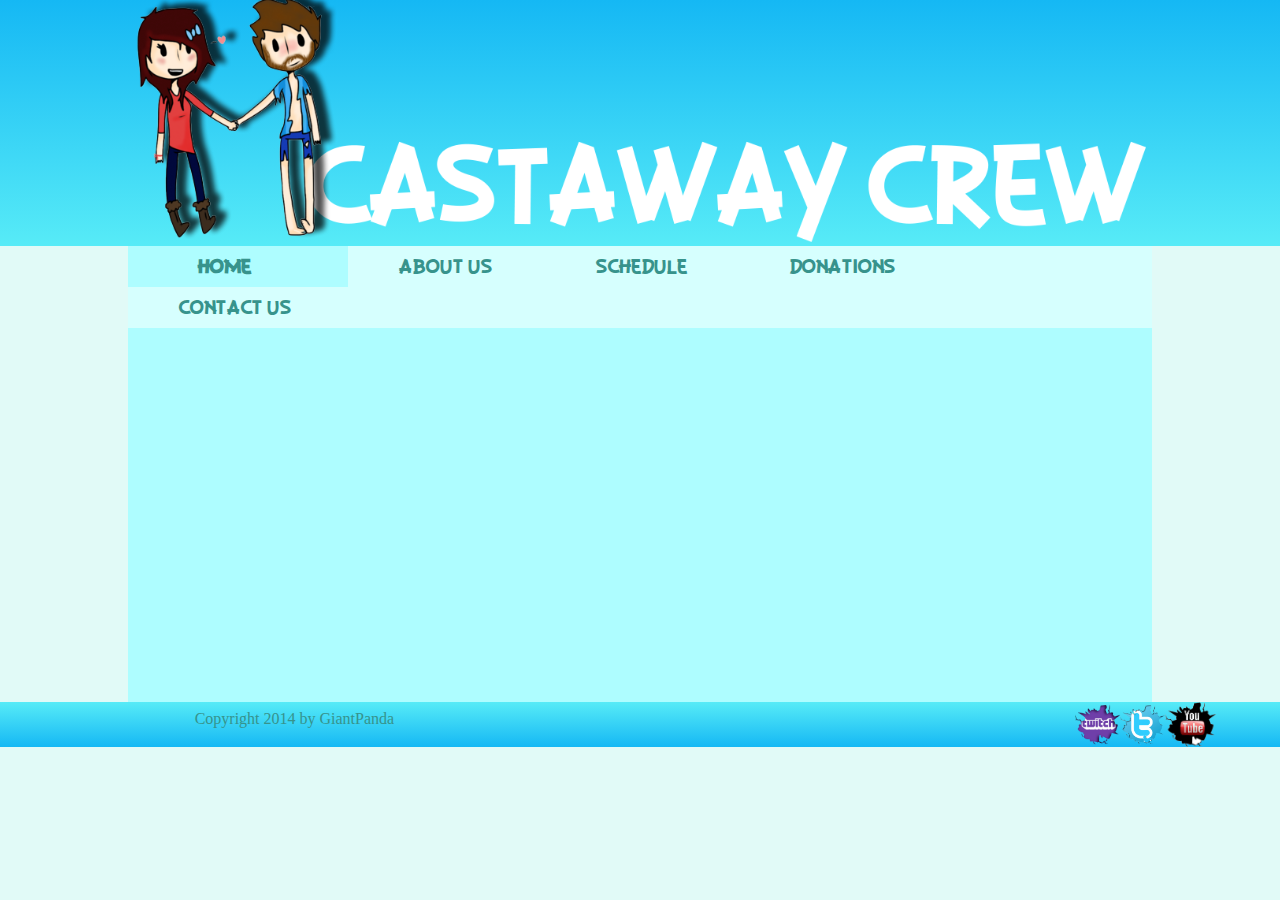
<file: index.html>
<!doctype html>
<html>
<head>
<meta charset="utf-8">
<title>HomePage</title>
<link rel="stylesheet" type="text/css" href="css/layout.css">

<link rel="stylesheet" type="text/css" href="css/homepage.css">

<link rel="stylesheet" type="text/css" href="css/nav.css">

<link rel="stylesheet" type="text/css" href="css/mediaq.css">

<style>
@font-face {
        font-family: "PLAYSIR";
        src: url('PLAYSIR.eot');
        src: url('PLAYSIR.eot?#iefix') format('embedded-opentype'),
        url('PLAYSIR.svg#PLAYSIR') format('svg'),
        url('PLAYSIR.woff') format('woff'),
        url('PLAYSIR.ttf') format('truetype');
        font-weight: normal;
        font-style: normal;
}

</style>



</head>

<body>
<div id="wrapper">
	<div id ="top">
		<div id ="header">
        	<img src="img/header.png" height="408" id="headerimg">
    	</div>
    </div>
    
       <div id ="nav">
   		 <div class ="nav">
         	<div class ="navfixed">
    <ul>
				<li class="menuclicked" style="clear:both"><a href="index.html">Home</a></li>
                <li class="menu"><a href="aboutus.html">About Us</a></li>
                <li class="menu"><a href="schedule.html">Schedule</a>	</li>
                <li class="menu"><a href="donation.html">Donations</a></li>
				<li class="menu"><a href="contactus.html">Contact Us</a>

   				</li>
               </ul>
              </div> 
    		</div>
    </div>

    
    
<div id ="content">

    	<div class="spaceadjust">
    	  <iframe class="twitchtv" src="http://www.twitch.tv/castawaymattbrush/embed" frameborder="0" scrolling="no"></iframe>
    	  <iframe class="twitchtv" src="http://www.twitch.tv/castawayizzleberry/embed" frameborder="0" scrolling="no"></iframe>
          

        
    </div>
</div>
    
   
    
    <div id ="bot">
    	<div id ="footer">
        
         <div id ="footerletters">
        		Copyright 2014 by GiantPanda
     </div>
        	
            <a href="https://www.youtube.com/user/CastawayMattbrush" target="_blank"><img src="img/youtube.png" class="footerimg"></a>
                       <a href="https://twitter.com/CastMattbrush" target="_blank"><img src="img/twitter.png" class="footerimg"></a>
                                  <a href="http://www.twitch.tv/castawaymattbrush" target="_blank"><img src="img/twitch.png" class="footerimg"></a>
                                  
      </div>
  </div>
     


</div>
</body>
</html>
</file>
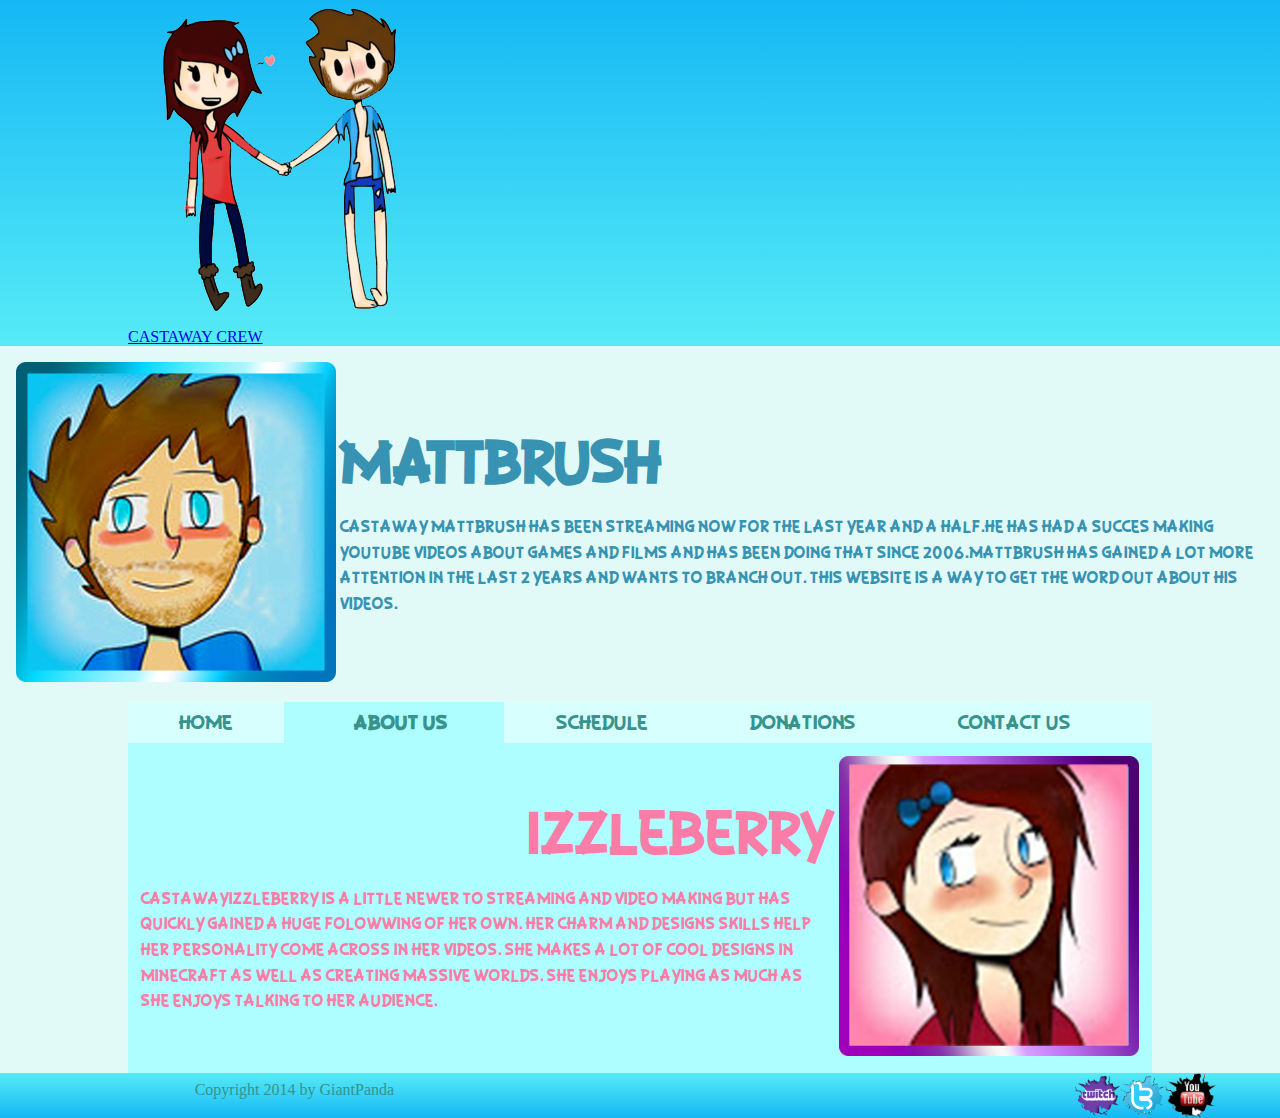
<file: aboutus.html>
<!doctype html>
<html>
<head>
<meta charset="utf-8">
<title>About Us</title>
<link rel="stylesheet" type="text/css" href="css/layout.css">

<link rel="stylesheet" type="text/css" href="css/homepage.css">

<link rel="stylesheet" type="text/css" href="css/nav.css">

<link rel="stylesheet" type="text/css" href="css/mediaq.css">

<style>
@font-face {
        font-family: "PLAYSIR";
        src: url('PLAYSIR.eot');
        src: url('PLAYSIR.eot?#iefix') format('embedded-opentype'),
        url('PLAYSIR.svg#PLAYSIR') format('svg'),
        url('PLAYSIR.woff') format('woff'),
        url('PLAYSIR.ttf') format('truetype');
        font-weight: normal;
        font-style: normal;
		color: rgba(55,147,140);
		align-content:center;
		align-content:flex-start;
}

table {
        font-family: "PLAYSIR";
        src: url('../../Desktop/website_final-6/PLAYSIR.eot');
        src: url('../../Desktop/website_final-6/PLAYSIR.eot?#iefix') format('embedded-opentype'),
url('../../Desktop/website_final-6/PLAYSIR.svg#PLAYSIR') format('svg'),
url('../../Desktop/website_final-6/PLAYSIR.woff') format('woff'),
url('../../Desktop/website_final-6/PLAYSIR.ttf') format('truetype');
        font-weight: normal;
        font-style: normal;
		padding: 1%;
	
		
}


p1 {color:rgb(55,147,140);
margin-left: 28%;}
p2 {color: pink;
font-size:18px;
margin-left: 66%;
	align-content:center;}
p3  {color:rgb(55,147,177);
font-size:1.0vw;
line-height:200%;
}
p4  {color: #FA7DA7;
font-size:1.0vw;
line-height:200%;

}
p5 {color:rgb(55,147,177);
	font-size:48px;
	}
p6 {color:#FA7DA7;
	font-size:48px;
	float:right;
	}

</style>



</head>

<body>
<div id="wrapper">
	<div id ="top">
		<div id ="header">
        	<img src="img/CastawayCrew_Logo.png" class="logoimg" >
            <div id ="Sitename">
            	<a href="index.html" >CASTAWAY CREW</a>
            </div>
    	</div>
    </div>
    
  <div id ="body">
    	
       
   
  	     	 <table style="width:100%" />

  <tr>
    <td><img src="img/Twitch LOGO.png" style="margin-left:0%">
    </td>
    		
    <td><b><p5>MATTBRUSH</p5></b></br></br>
        <p3>Castaway Mattbrush Has been streaming now for the last year and a half.He has had a succes making Youtube videos about games and films and has been doing that since 2006.Mattbrush has gained a lot more attention in the last 2 years and wants to branch out. This website is a way to get the word out about his videos.</p3></td>
  </tr>
  </table>
       

   </div>
    
    
    <div id ="nav">
   		 <div class ="nav">
         	<div class ="navfixed">
    <ul>
				<li class="menu" style="clear:both"><a href="index.html">Home</a></li>
                <li class="menuclicked"><a href="aboutus.html">About Us</a></li>
                <li class="menu"><a href="schedule.html">Schedule</a>	</li>
                <li class="menu"><a href="donation.html">Donations</a></li>
				<li class="menu"><a href="contactus.html">Contact Us</a>
   				</li>
               </ul>
              </div> 
    		</div>
    </div>
    
    <div id ="content">
     	     	 <table style="width:100%" />

  <tr>
    <td><p6>IZZLEBERRY</p6></b></br></br></br></br>
    <p4>CastawayIzzleberry is a little newer to streaming and video making but has quickly gained a huge folowwing of her own. Her charm and designs skills help her personality come across in her videos. She makes a lot of cool designs in minecraft as well as creating massive worlds. She enjoys playing as much as she enjoys talking to her audience.</p4>
    </td>
    		
    <td><img src="img/IZZLEASH.png" width="300" height="300" style="margin-left:0%"></td>
  </tr>
  </table>
       

 
  </div>
    
    
    <div id ="bot">
    	<div id ="footer">
        	<div id ="footerletters">
        		Copyright 2014 by GiantPanda
        	</div>
            <a href="https://www.youtube.com/user/CastawayMattbrush" target="_blank"><img src="img/youtube.png" class="footerimg"></a>
                       <a href="https://twitter.com/CastMattbrush" target="_blank"><img src="img/twitter.png" class="footerimg"></a>
                                  <a href="http://www.twitch.tv/castawaymattbrush" target="_blank"><img src="img/twitch.png" class="footerimg"></a>
            
      </div>
  </div>
     


</div>
</body>
</html>
</file>
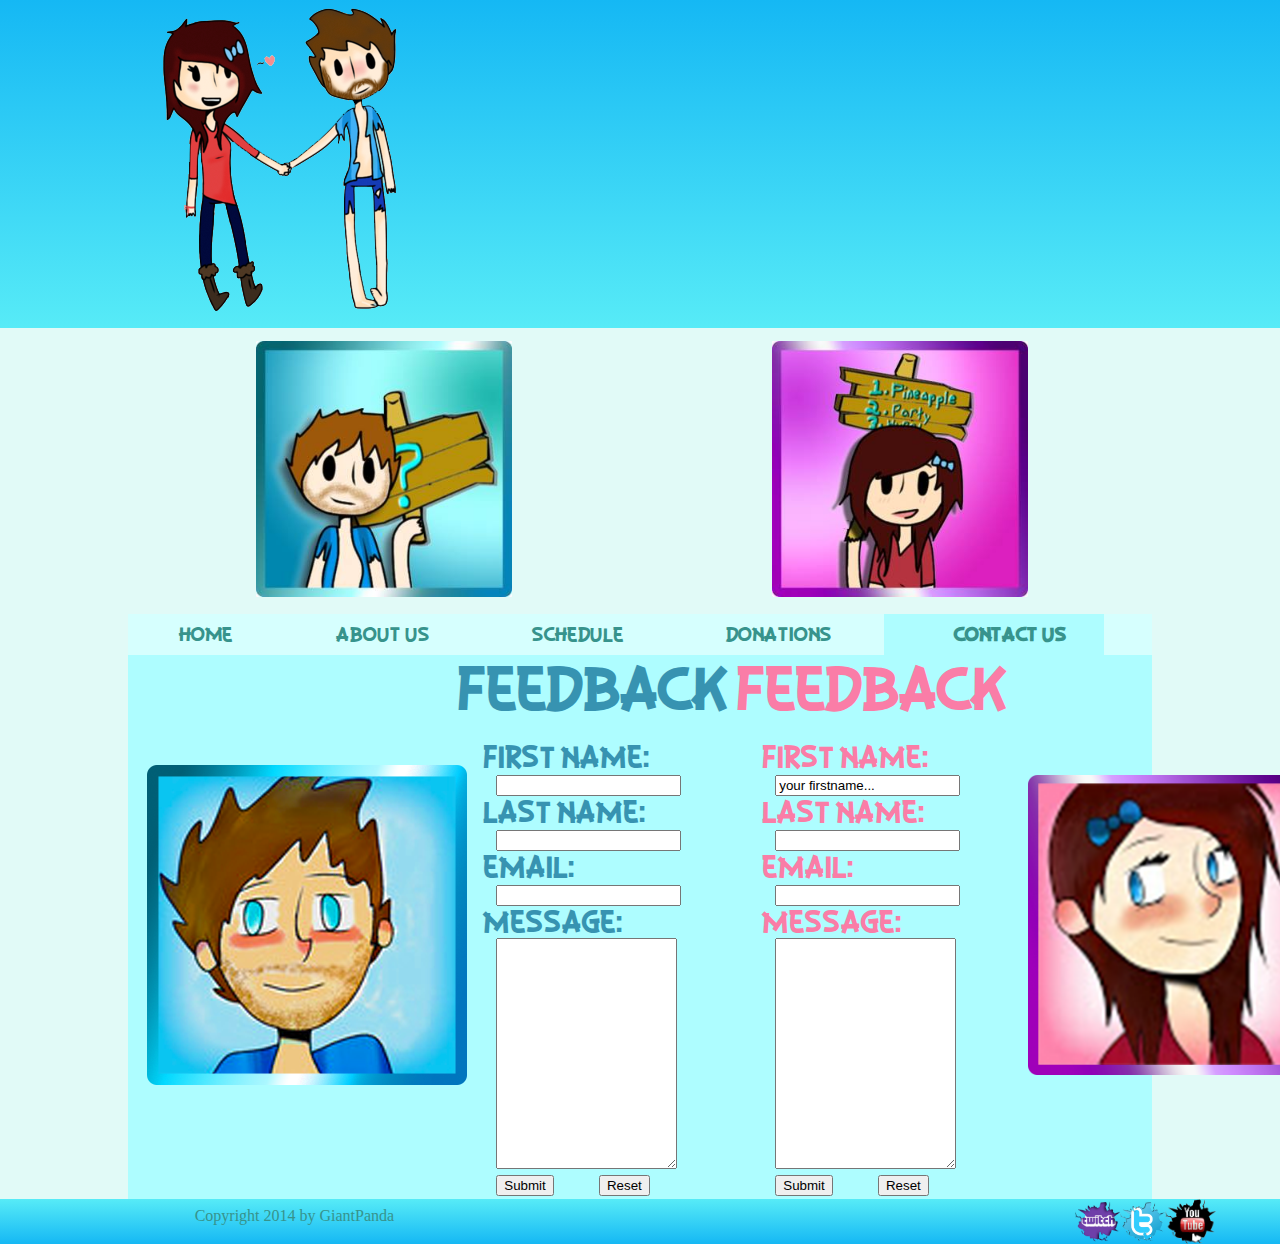
<file: contactus.html>
<!doctype html>
<html>
<head>
<meta name="viewport" content="initial-scale=1">
<title>Contact Us</title>
<link rel="stylesheet" type="text/css" href="css/layout.css">

<link rel="stylesheet" type="text/css" href="css/contactus.css">

<link rel="stylesheet" type="text/css" href="css/nav.css">

<link rel="stylesheet" type="text/css" href="css/mediaq.css">

<script>
function myFunction() {
    alert("Thank your feedback");
}
</script>

<style>
@font-face {
        font-family: "PLAYSIR";
        src: url('PLAYSIR.eot');
        src: url('PLAYSIR.eot?#iefix') format('embedded-opentype'),
        url('PLAYSIR.svg#PLAYSIR') format('svg'),
        url('PLAYSIR.woff') format('woff'),
        url('PLAYSIR.ttf') format('truetype');
        font-weight: normal;
        font-style: normal;
}
table {
        font-family: "PLAYSIR";
        src: url('../../Desktop/website_final-6/PLAYSIR.eot');
        src: url('../../Desktop/website_final-6/PLAYSIR.eot?#iefix') format('embedded-opentype'),
url('../../Desktop/website_final-6/PLAYSIR.svg#PLAYSIR') format('svg'),
url('../../Desktop/website_final-6/PLAYSIR.woff') format('woff'),
url('../../Desktop/website_final-6/PLAYSIR.ttf') format('truetype');
        font-weight: normal;
        font-style: normal;
		align-content:center；

}

p3  {color:rgb(55,147,177);
font-size:24px;
margin-left:10%;
}
p4  {color: #FA7DA7;
font-size:24px;
margin-left:10%;
	align-content:center;}
	p5 {color:rgb(55,147,177);
	font-size:48px;
	align-content:center;
	}
p6 {color:#FA7DA7;
	font-size:48px;
	
	align-content:center;}
</style>


</head>

<body>
<div id="wrapper">
	<div id ="top">
		<div id ="header">
        	<img src="img/CastawayCrew_Logo.png" >
            </div>
    	</div>
    </div>
    
  <div id ="body">
  <img class="mattimg" src="img/mattquestion.jpg">
  <img class="ashimg" src="img/ashquestion.jpg">
  
    </div>
    
    <div id ="nav">
   		 <div class ="nav">
         	<div class ="navfixed">
    <ul>
				<li class="menu" style="clear:both"><a href="index.html">Home</a></li>
                <li class="menu"><a href="aboutus.html">About Us</a></li>
                <li class="menu"><a href="schedule.html">Schedule</a>	</li>
                <li class="menu"><a href="donation.html">Donations</a></li>
				<li class="menuclicked"><a href="contactus.html">Contact Us</a>

   				</li>
               </ul>
              </div> 
    		</div>
    </div>
  <div id ="content">  
  <table style="width:100%" />

  <tr>
    <td><img src="img/Twitch LOGO.png" style="margin-left:5%">
    </td>
    		
    <td><form >

<legend><p5>Feedback</p5></legend>
<br>
<p3>First name:</p3><br>
<input type="text" name="firstname" value="" required pattern = "{1,}" style="margin-left:15%">
<br>
<p3>Last name:</p3><br>
<input type="text" name="lastname" value="" required pattern = "{1,}" style="margin-left:15%">
<br>
<p3>Email:</p3><br>
<input type="email" name="email" value="" size ="20" required aria-required= "true" style="margin-left:15%">
<br>
<p3>Message:</p3><br>
<textarea rows="15"  id="Message" maxlength ="300" style="margin-left:15%" > </textarea>
<br>
<button onclick="myFunction()" style="margin-left:15%">Submit</button>
<input type="reset" value="Reset" style="margin-left:15%">

</form></td>

   <td>
   
   <form >
<legend><p6>Feedback</p6></legend>
<br>
<p4>First name:</p4><br>
<input type="text" name="firstname" value="your firstname..." required pattern = "{1,}" style="margin-left:15%">
<br>
<p4>Last name:</p4><br>
<input type="text" name="lastname" value="" required pattern = "{1,}" style="margin-left:15%">
<br>
<p4>Email:</p4><br>
<input type="email" name="email" value="" size ="20" required aria-required= "true" style="margin-left:15%">
<br>
<p4>Message:</p4><br>
<textarea rows="15"  id="Message" maxlength ="300" style="margin-left:15%"> </textarea>
<br>
<button onclick="myFunction()" style="margin-left:15%">Submit</button>
<input type="reset" value="Reset" style="margin-left:15%">

</form></td>

<td><img src="img/IZZLEASH.png" width="300" height="300" style="margin-left:5%"> 
    </td>
    
    
  </tr>
  </table>
           
           
          
           
           
           
</div>
            

        </div>
  </div>
    
    
    <div id ="bot">
    	<div id ="footer">
        	<div id ="footerletters">
        		Copyright 2014 by GiantPanda
        	</div>
            <a href="https://www.youtube.com/user/CastawayMattbrush" target="_blank"><img src="img/youtube.png" class="footerimg"></a>
                       <a href="https://twitter.com/CastMattbrush" target="_blank"><img src="img/twitter.png" class="footerimg"></a>
                                  <a href="http://www.twitch.tv/castawaymattbrush" target="_blank"><img src="img/twitch.png" class="footerimg"></a>
            
      </div>
  </div>
     


</div>
</body>
</html>
</file>
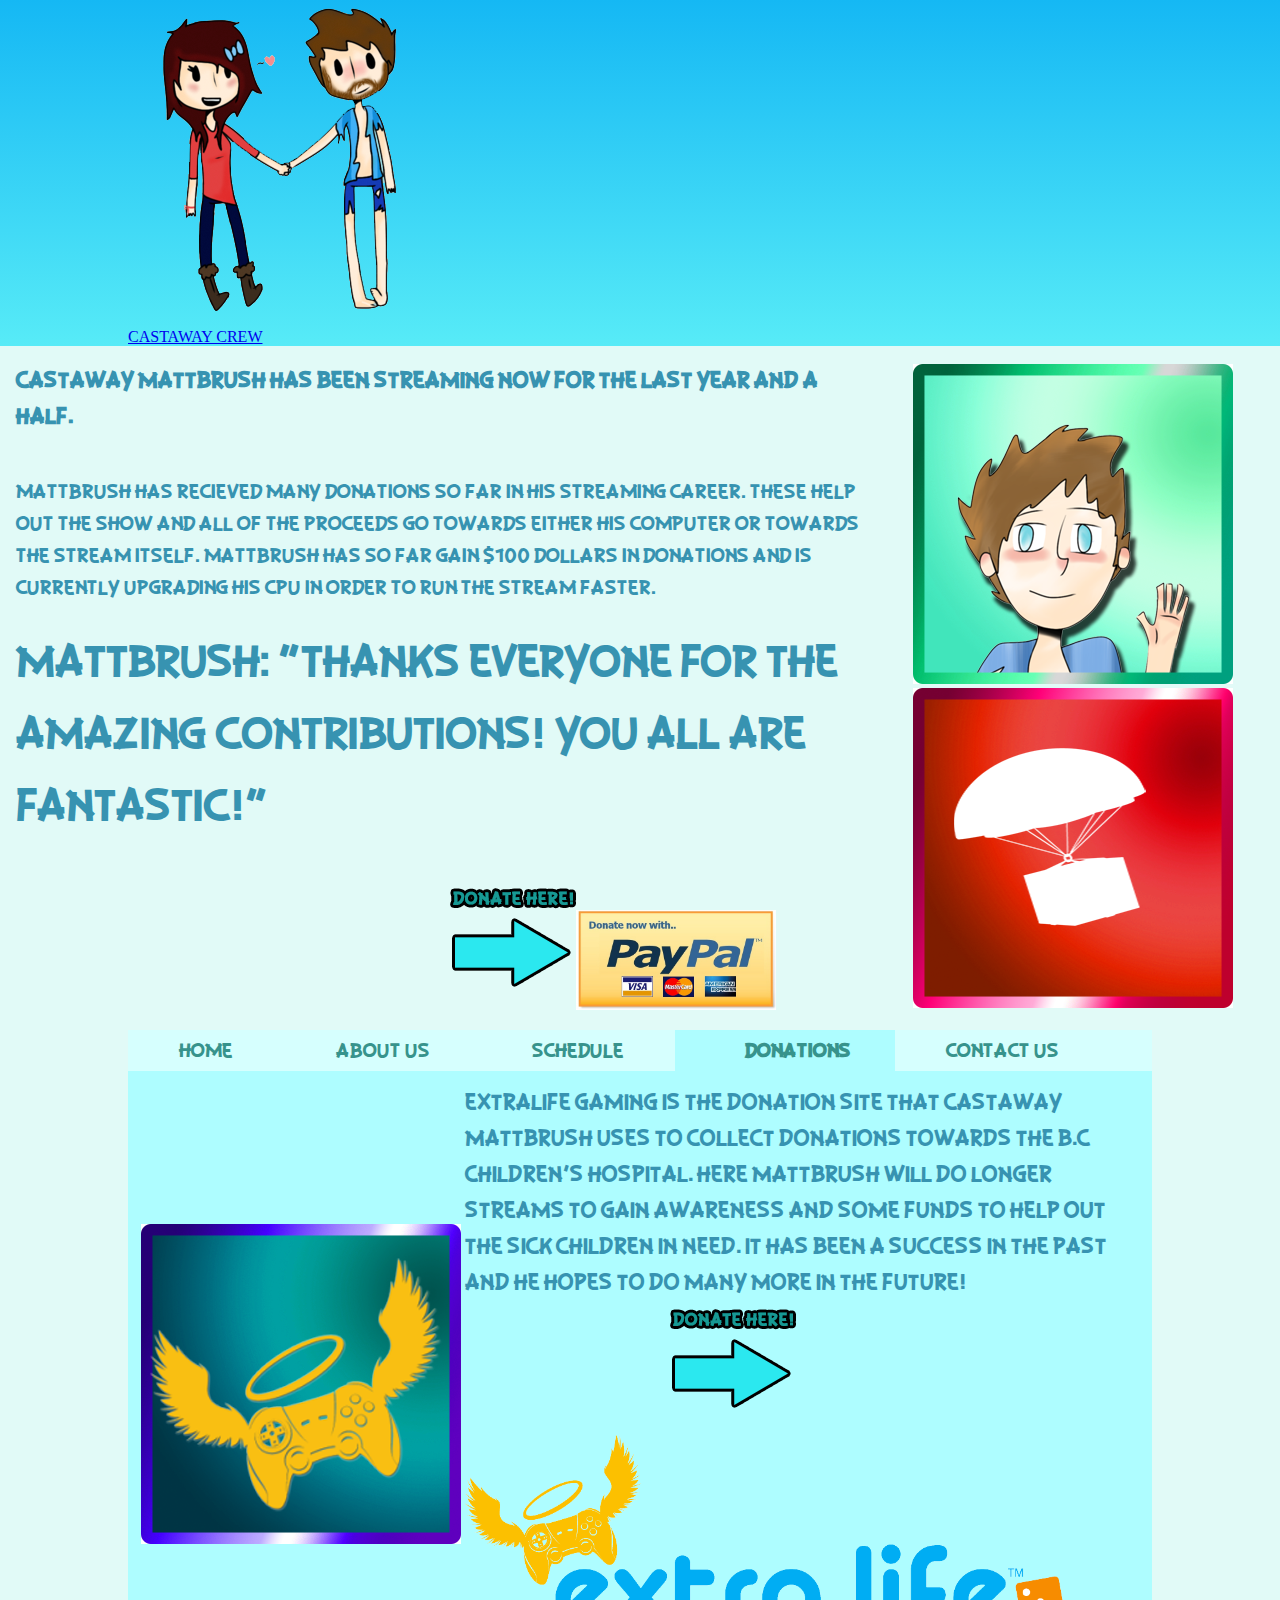
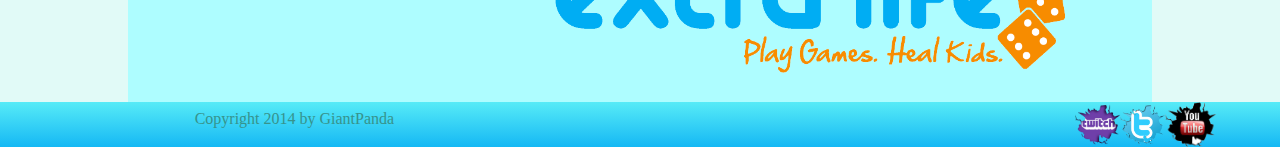
<file: donation.html>
<!doctype html>
<html>
<head>
<meta charset="utf-8">
<title>Donation</title>
<link rel="stylesheet" type="text/css" href="css/layout.css">

<link rel="stylesheet" type="text/css" href="css/homepage.css">

<link rel="stylesheet" type="text/css" href="css/nav.css">

<link rel="stylesheet" type="text/css" href="css/mediaq.css">

<style>
@font-face {
        font-family: "PLAYSIR";
        src: url('PLAYSIR.eot');
        src: url('PLAYSIR.eot?#iefix') format('embedded-opentype'),
        url('PLAYSIR.svg#PLAYSIR') format('svg'),
        url('PLAYSIR.woff') format('woff'),
        url('PLAYSIR.ttf') format('truetype');
        font-weight: normal;
        font-style: normal;
		color: rgba(55,147,140);
		align-content:center;
		align-content:flex-start;
}

table {
        font-family: "PLAYSIR";
        src: url('../../Desktop/website_final-6/PLAYSIR.eot');
        src: url('../../Desktop/website_final-6/PLAYSIR.eot?#iefix') format('embedded-opentype'),
url('../../Desktop/website_final-6/PLAYSIR.svg#PLAYSIR') format('svg'),
url('../../Desktop/website_final-6/PLAYSIR.woff') format('woff'),
url('../../Desktop/website_final-6/PLAYSIR.ttf') format('truetype');
        font-weight: normal;
        font-style: normal;
		padding: 1%;
	
		
}


p1 {color:rgb(55,147,177);
margin-left:0;
line-height:200%;}
p2 {color: pink;
font-size:18px;
margin-left: 66%;
line-height:200%;
	align-content:center;}
p3  {color:rgb(55,147,177);


font-size:18px;
line-height:200%;
}
p4  {color: #FA7DA7;


font-size:18px;
line-height:200%;
	align-content:center;}
	p5 {color:rgb(55,147,177);
	font-size:36px;
	
line-height:200%;
	align-content:center;
	}
p6 {color:#FA7DA7;
	font-size:36px;
line-height:200%;

	align-content:center;}
</style>



</head>

<body>
<div id="wrapper">
	<div id ="top">
		<div id ="header">
        	<img src="img/CastawayCrew_Logo.png" class="logoimg" >
            <div id ="Sitename">
            	<a href="index.html" >CASTAWAY CREW</a>
            </div>
    	</div>
    </div>
    
  <div id ="body">
    	
       
   
  	     	 	 <table style="width:100%" />

  <tr>
    <td><p3><b>Castaway Mattbrush Has been streaming now for the last year and a half.</b></p3></br></br></br>
    <p1>Mattbrush has recieved many donations so far in his streaming career. These help out the show and all of the proceeds go towards either his computer or towards the stream itself. Mattbrush has so far gain $100 dollars in donations and is currently upgrading his CPU in order to run the stream faster.</p1></br></br><p5>Mattbrush: "Thanks everyone for the amazing contributions! You all are fantastic!"</p5></br>
    </br></br><a href="https://www.twitchalerts.com/donate/CastawayMattbrush" target="_blank"><img src="img/ARROW.png" style="margin-left:50%"><img src="img/paypal.jpeg" width="200" height="100" ></a></td>
          
    <th rowspan="2"><img src="img/ABOUT ME logo.png">
      <img src="img/DONATE logo.png"></th>
  </tr>
  </table>
       

   </div>
    
    
    <div id ="nav">
   		 <div class ="nav">
         	<div class ="navfixed">
    <ul>
				<li class="menu" style="clear:both"><a href="homepage.html">Home</a></li>
                <li class="menu"><a href="aboutus.html">About Us</a></li>
                <li class="menu"><a href="schedule.html">Schedule</a>	</li>
                <li class="menuclicked"><a href="donation.html">Donations</a></li>
				<li class="menu"><a href="contactus.html">Contact Us</a>

   				</li>
               </ul>
              </div> 
    		</div>
    </div>
    
    <div id ="content">
     	     	 <table style="width:100%" />

   <tr>
    <th rowspan="2"><img src="img/EXTRA LIFE GSMING.png"</th>
    <td><p3>ExtraLife Gaming is the donation site that Castaway Mattbrush uses to collect donations towards the B.C Children's hospital. Here Mattbrush will do longer streams to gain awareness and some funds to help out the sick children in need. It has been a success in the past and He hopes to do many more in the future!</p3></td>
  </tr>
  <tr>
    <td><img src="img/ARROW.png" style="margin-left:30%"><a href="http://www.extra-life.org/index.cfm?fuseaction=donorDrive.participant&participantID=112229" target="_blank">
    <img src="img/YINGYI.png"width="600" height="250"></a></td>
  </tr>
</table>

       

 
  </div>
    
    
    <div id ="bot">
    	<div id ="footer">
        	<div id ="footerletters">
        		Copyright 2014 by GiantPanda
        	</div>
            <a href="https://www.youtube.com/user/CastawayMattbrush" target="_blank"><img src="img/youtube.png" class="footerimg"></a>
                       <a href="https://twitter.com/CastMattbrush" target="_blank"><img src="img/twitter.png" class="footerimg"></a>
                                  <a href="http://www.twitch.tv/castawaymattbrush" target="_blank"><img src="img/twitch.png" class="footerimg"></a>
            
      </div>
  </div>
     


</div>
</body>
</html>
</file>
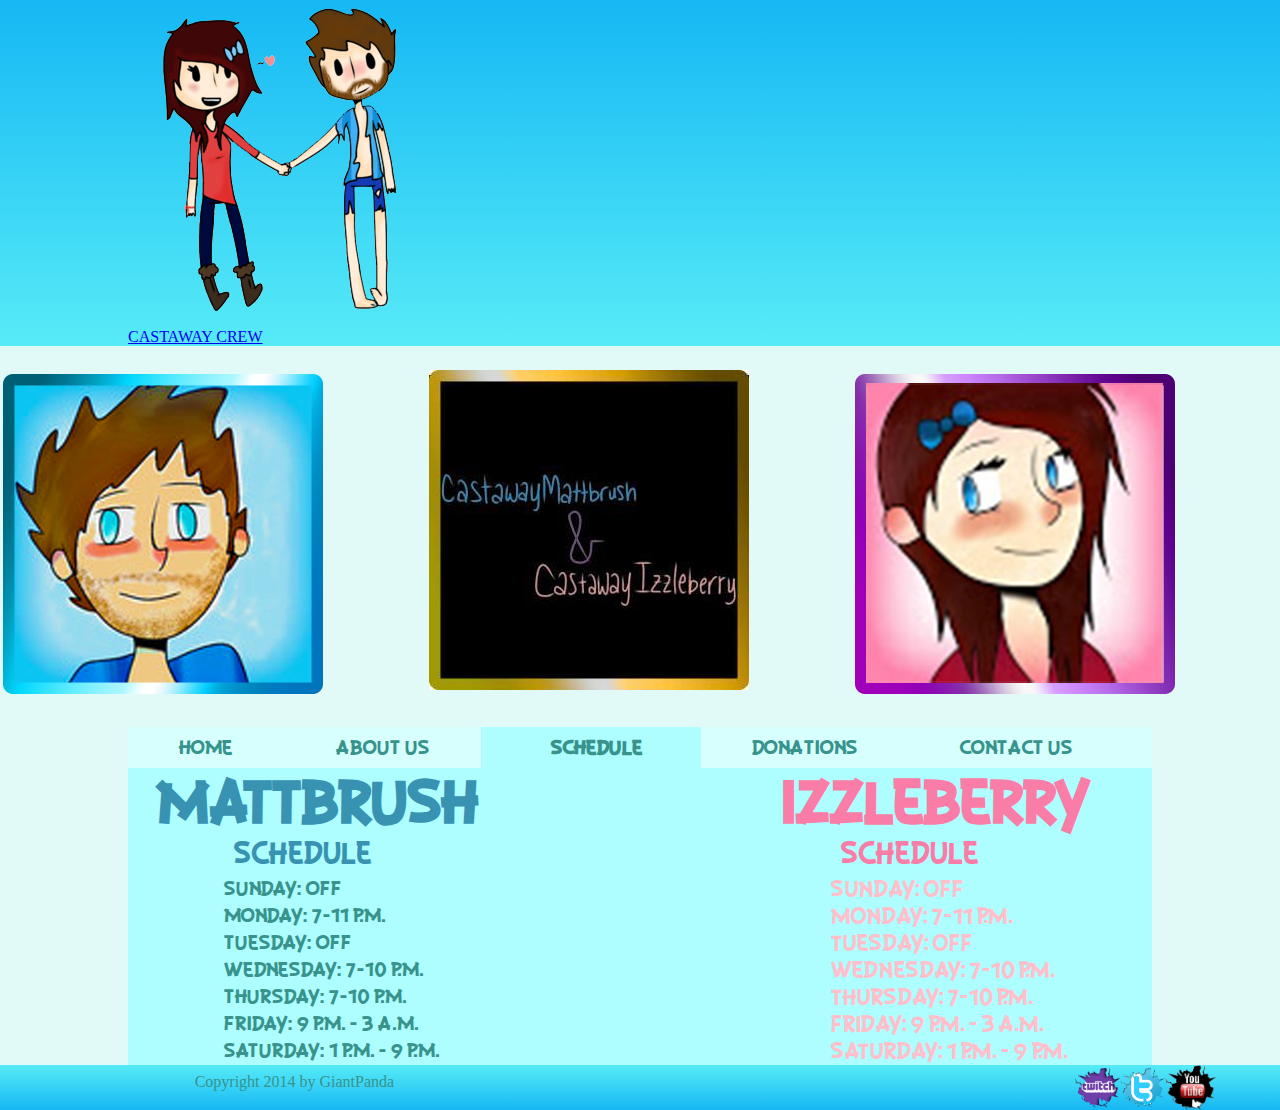
<file: schedule.html>
<!doctype html>
<html>
<head>
<meta charset="utf-8">
<title>Schedule</title>
<link rel="stylesheet" type="text/css" href="css/layout.css">

<link rel="stylesheet" type="text/css" href="css/homepage.css">

<link rel="stylesheet" type="text/css" href="css/nav.css">

<link rel="stylesheet" type="text/css" href="css/mediaq.css">

<style>
@font-face {
        font-family: "PLAYSIR";
        src: url('PLAYSIR.eot');
        src: url('PLAYSIR.eot?#iefix') format('embedded-opentype'),
        url('PLAYSIR.svg#PLAYSIR') format('svg'),
        url('PLAYSIR.woff') format('woff'),
        url('PLAYSIR.ttf') format('truetype');
        font-weight: normal;
        font-style: normal;
		color: rgba(55,147,140);
		align-content:center;
		align-content:flex-start;
}

table {
        font-family: "PLAYSIR";
        src: url('../../Desktop/website_final-6/PLAYSIR.eot');
        src: url('../../Desktop/website_final-6/PLAYSIR.eot?#iefix') format('embedded-opentype'),
url('../../Desktop/website_final-6/PLAYSIR.svg#PLAYSIR') format('svg'),
url('../../Desktop/website_final-6/PLAYSIR.woff') format('woff'),
url('../../Desktop/website_final-6/PLAYSIR.ttf') format('truetype');
        font-weight: normal;
        font-style: normal;
		color: rgba(55,147,140);
		align-content:center;
		align-content:flex-start;
		
}

h1 {color:rgb(55,147,177);}
h2 {color:rgb(55,147,140);}
p1 {color:rgb(55,147,140);
margin-left: 18%;}
p2 {color: pink;
font-size:18px;
margin-left: 36%;
	align-content:center;}
p3  {color:rgb(55,147,177);
font-size:24px;
margin-left: 20%;}
p4  {color: #FA7DA7;
font-size:24px;
margin-left: 38%;
	align-content:center;}
p5 {color:rgb(55,147,177);
	font-size:48px;
	align-content:center;
	margin-left: 5%;}
p6 {color:#FA7DA7;
	font-size:48px;
	margin-left: 26%;
	align-content:center;}

</style>



</head>

<body>
<div id="wrapper">
	<div id ="top">
		<div id ="header">
        	<img src="img/CastawayCrew_Logo.png" class="logoimg" >
            <div id ="Sitename">
            	<a href="index.html" >CASTAWAY CREW</a>
            </div>
    	</div>
    </div>
    
  <div id ="body">
    	
         <table style="width:100%" />

  <tr>
    <td><img src="img/Twitch LOGO.png"></td>
    <td></br><img src="img/schedule.jpg" style="margin-bottom:7%" ></td>
    <td><img src="img/IZZLEASH.png" width="320" height="320"></td>
   </tr>
   </table>
   </div>
    
    
    <div id ="nav">
   		 <div class ="nav">
         	<div class ="navfixed">
    <ul>
				<li class="menu" style="clear:both"><a href="index.html">Home</a></li>
                <li class="menu"><a href="aboutus.html">About Us</a></li>
                <li class="menuclicked"><a href="schedule.html">Schedule</a>	</li>
                <li class="menu"><a href="donation.html">Donations</a></li>
				<li class="menu"><a href="contactus.html">Contact Us</a>

   				</li>
               </ul>
              </div> 
    		</div>
    </div>
    
    <div id ="content">
     	     	
        <table style="width:100%" />

  <tr>
    <td><b><p5>MATTBRUSH</p5></b></td>
    		
    <td><b><p6>IZZLEBERRY</p6></b></td>
  </tr>
  <tr>
    <td><p3>SCHEDULE</p3></td>
   	
    <td><p4>SCHEDULE</p4></td>
  </tr>
  <tr>
    <td></td>
  	
    <td></td>
  </tr>
  
    <tr>
    <td><p1>SUNDAY: OFF</p1></td>
  	
    <td><p2>SUNDAY: OFF</p2></td>
  </tr>
   
   <tr>
    <td><p1>MONDAY: 7-11 P.M.</p1></td>
  	
    <td><p2>MONDAY: 7-11 P.M.</p2></td>
  </tr> 
  
  <tr>
    <td><p1>TUESDAY: OFF</p1></td>
  	
    <td><p2>TUESDAY: OFF</p2></td>
  </tr>
   
   <tr>
    <td><p1>WEDNESDAY: 7-10 P.M.</p1></td>
  	
    <td><p2>WEDNESDAY: 7-10 P.M.</p2></td>
  </tr>
  
   <tr>
    <td><p1>THURSDAY: 7-10 P.M.</p1></td>
  	
    <td><p2>THURSDAY: 7-10 P.M.</p2></td>
  </tr>
  
   <tr>
    <td><p1>FRIDAY: 9 P.M. - 3 A.M.</p1></td>
  	
    <td><p2>FRIDAY: 9 P.M. - 3 A.M.</p2></td>
  </tr>
  
   <tr>
    <td><p1>SATURDAY: 1 P.M. - 9 P.M.</p1></td>
  	
    <td><p2>SATURDAY: 1 P.M. - 9 P.M.</p2></td>
  </tr>
  
  
</table>


  </div>
    
    
    <div id ="bot">
    	<div id ="footer">
        	<div id ="footerletters">
        		Copyright 2014 by GiantPanda
        	</div>
            <a href="https://www.youtube.com/user/CastawayMattbrush" target="_blank"><img src="img/youtube.png" class="footerimg"></a>
                       <a href="https://twitter.com/CastMattbrush" target="_blank"><img src="img/twitter.png" class="footerimg"></a>
                                  <a href="http://www.twitch.tv/castawaymattbrush"target="_blank"><img src="img/twitch.png" class="footerimg"></a>
            
      </div>
  </div>
     


</div>
</body>
</html>
</file>
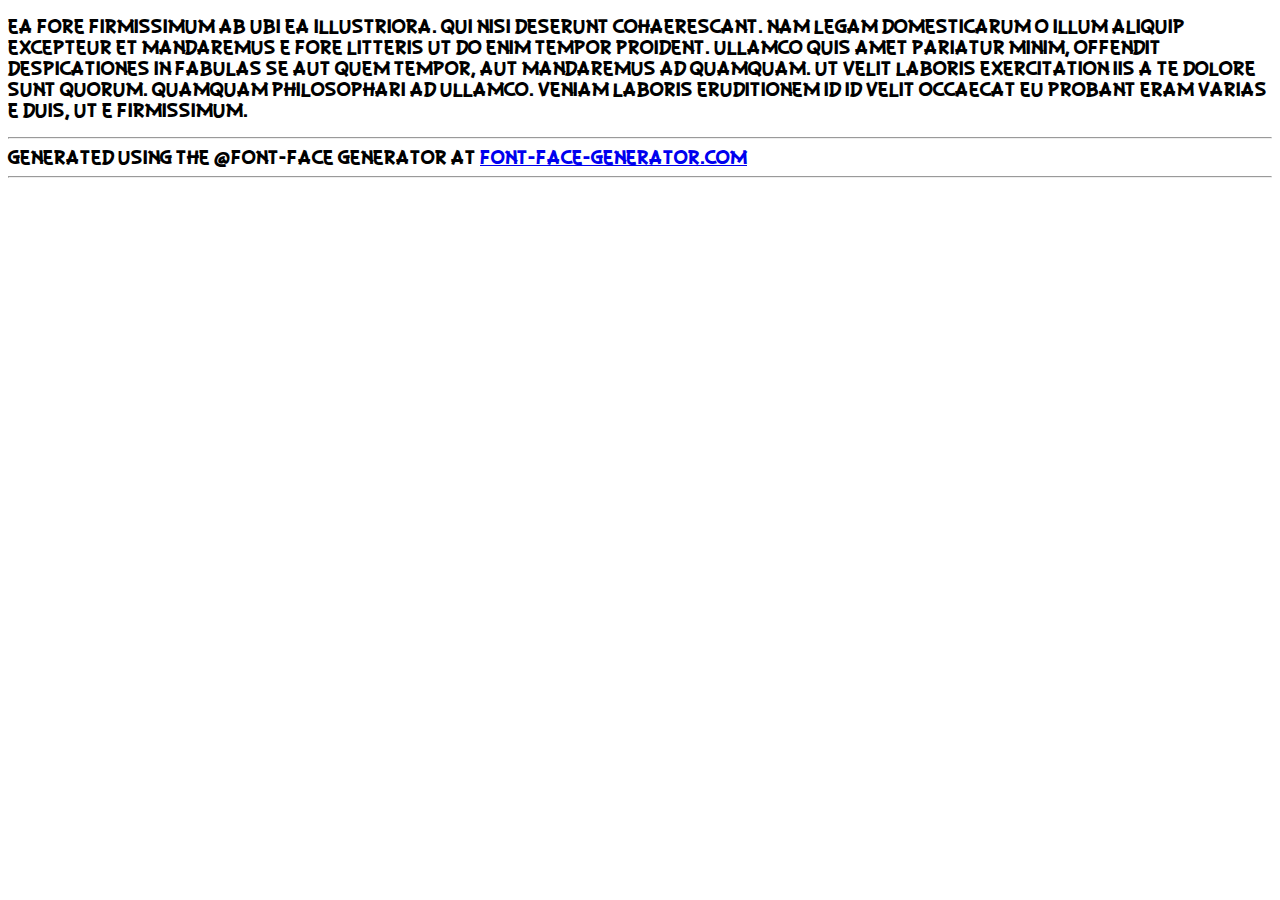
<file: font/PLAYSIR/179107667-PLAYSIR.html>
<!doctype html>
<html>
<head>
    <meta charset="UTF-8">
    <title>Demo PLAYSIR</title>
	<style>
	@font-face {
        font-family: "PLAYSIR";
        src: url('PLAYSIR.eot');
        src: url('PLAYSIR.eot?#iefix') format('embedded-opentype'),
        url('PLAYSIR.svg#PLAYSIR') format('svg'),
        url('PLAYSIR.woff') format('woff'),
        url('PLAYSIR.ttf') format('truetype');
        font-weight: normal;
        font-style: normal;
    }
	body{
	font-family: "PLAYSIR";
	direction: ltr;
	}
</style>
</head>
<body>

<p>
Ea fore firmissimum ab ubi ea illustriora. Qui nisi deserunt cohaerescant. Nam 
legam domesticarum o illum aliquip excepteur et mandaremus e fore litteris ut do 
enim tempor proident. Ullamco quis amet pariatur minim, offendit despicationes 
in fabulas se aut quem tempor, aut mandaremus ad quamquam. Ut velit laboris 
exercitation iis a te dolore sunt quorum. Quamquam philosophari ad ullamco. 
Veniam laboris eruditionem id id velit occaecat eu probant eram varias e duis, 
ut e firmissimum.
</p>
<hr />
Generated using the @font-face Generator at <a href="http://www.font-face-generator.com">font-face-generator.com</a>
<hr />
<!-- Web Font generated by Web Font gerenator at www.font-face-generator.com -->
</body>
</html>
</file>
<file: css/layout.css>
/**************Header Part***************/
body{
	margin: 0 0 0 0 ;
	padding:0 0 0 0 ;
	background-color:rgba(225,250,247,1.00);
}

#wrapper{
	background-color:rgba(225,250,247,1.00);
	width: 100%;
	position: relative;
	height: 100%;
}
#top{
	width:100%;
	position:relative;
	background-image: -webkit-linear-gradient(270deg,rgba(21,184,244,1.00) 0%,rgba(87,235,247,1.00) 100%);
	background-image: -moz-linear-gradient(270deg,rgba(21,184,244,1.00) 0%,rgba(87,235,247,1.00) 100%);
	background-image: -o-linear-gradient(270deg,rgba(21,184,244,1.00) 0%,rgba(87,235,247,1.00) 100%);
	background-image: linear-gradient(180deg,rgba(21,184,244,1.00) 0%,rgba(87,235,247,1.00) 100%);
	
}
#header{
	width:80%;
	margin: 0 auto;
	position:relative;
}

#headerimg{
	width:100%;
	height: auto;
	position:relative;
}


#content{
	background-color:
	rgba(174,253,255,1.00);
	width:80%;
	margin: 0 auto;
	display:block;
	position:relative;
}

#nav{
	position: relative;
	width: 80%;
	margin: 0 auto;
	background-color: rgba(214,255,254,1.00);
}


#bot{
	clear:both;
	width:100%;
	position:relative;
	text-align: center;
	background-image: -webkit-linear-gradient(270deg,rgba(87,235,247,1.00) 0%,rgba(21,184,244,1.00) 100%);
	background-image: -moz-linear-gradient(270deg,rgba(87,235,247,1.00) 0%,rgba(21,184,244,1.00) 100%);
	background-image: -o-linear-gradient(270deg,rgba(87,235,247,1.00) 0%,rgba(21,184,244,1.00) 100%);
	background-image: linear-gradient(180deg,rgba(87,235,247,1.00) 0%,rgba(21,184,244,1.00) 100%);
	height:45px;
	display:block;
}

#footer{
	clear:both;
	width: 80%;
	height:45px;
	display:block;
	position:relative;
	margin:0 auto;
}

#footerletters{
	position: relative;
	padding-top: 0px;
	color: rgb(55,147,140);
	float: left;
	width: 40%;
}

.footerimg{
	position:relative;
	float:right;
	height:35px;
}
</file>
<file: css/homepage.css>
.spaceadjust{
	padding-top: 1%;
	padding-bottom:1%;
	padding-left:1%;
}
	
.description{
	width: 60%;
	margin: 0 auto;
	font-family:"PLAYSIR";
	position:relative;

}
.heading{
	position:relative;
	font-size:2.5vw;
	margin:0 auto;
	line-height:100%;
	padding:15% 20% 0% 25%;
	color:rgba(55,147,140,1.00);

}


.homepagecontent{
	position:relative;
	font-size:1vw;
	line-height:200%;
	color:rgba(55,147,140,1.00);
	padding: 5% 15% 3% 16%;

}

.boyicon{
	position:relative;
	float:left;	
	padding: 4% 0 0 4%;
	height: 20%;
	width: 	20%;
}

.girlicon{
	position:relative;
	float:right;
	padding: 4% 4% 0 0;
	height: 20%;
	width: 	20%;
}

.twitchtv{
	position:relative;
	height:350px;
	width:49.3%;
}
</file>
<file: css/nav.css>
.nav{
	}
	.nav a{
	font-family:'PLAYSIR';
	font-size: 12pt;
    color:rgba(55,147,140,1.00);
	text-decoration:none;
	display:block;
	padding-top:5px;
	padding-bottom:5px;

	}
	
	
	.nav a:hover {
	color: #778899;
	text-decoration: none;
	}

	.nav ul {
     list-style: none;
	 position: relative;
	 margin: 0;
	 padding: 0;
	 overflow: hidden;
	}
    
	.menu
	{
		position:relative;
		background-color:rgba(214,255,254,1.00);
		padding-left:35%;
		padding-right:0%;
		float:left;
	}
.menuclicked
{
		position:relative;
		background-color:rgba(174,253,255,1.00);
		padding-left:35%;
		padding-right:0%;
		float:left;
		font-weight:bold;
		margin:0 auto;
		width: 300px;
}
	
	
.navfixed{
	position:relative;
	width: 88%;
	margin: 0 auto;
}
</file>
<file: css/mediaq.css>
@media only screen and (min-width:321px)
{
	#footer{
	clear:both;
	width: 90%;
	height:45px;
	display:block;
	position:relative;
	margin:0 auto;
}

#footerletters{
	position:relative;
	padding-top: 8px;
	color:rgb(55,147,140);
	float:left;
}

.footerimg{
	position:relative;
	float:right;
	height:45px;
}

}

@media only screen and (min-width:481px)
{
}
@media only screen and (min-width:769px)
{
	
	.nav a{
	font-family:'PLAYSIR';
	font-size: 12pt;
    color:rgba(55,147,140,1.00);
	text-decoration:none;
	display:block;
	padding-top:10px;
	padding-bottom:10px;
	}
	
	.nav a:hover {
	color: #778899;
	text-decoration: none;
	}

	.nav ul {
     list-style: none;
	 position: relative;
	 margin: 0;
	 padding: 0;
	 overflow: hidden;
	}
    
	.menu
	{
		position:relative;
		background-color:rgba(214,255,254,1.00);
		padding-left:5%;
		padding-right:5%;
		float:left;
	}
.menuclicked
{
		position:relative;
		background-color:rgba(174,253,255,1.00);
		padding-left:70px;
		float:left;
		font-weight:bold;
		width:150px;
		
}
	
	
.navfixed{
	position:relative;
	width: 100%;
	margin: 0 auto;
}


	
}

@media only screen and (min-width:1580px)
{
	
	
	
}
</file>
<file: css/contactus.css>
.mattimg{
	position:relative;
	height:20%;
	width:20%;
	padding:1% 0 1% 0;
	margin-left: 20%;
}

.ashimg{
	position:relative;
	height:20%;
	width:20%;
	padding:1% 0 1% 0;
	margin-left: 20%;
	
}

.boyicon{
	position:relative;
	float:left;	
	padding: 4% 0 0 4%;
	height: 20%;
	width: 	20%;
}

.girlicon{
	position:relative;
	float:right;
	padding: 4% 4% 0 0;
	height: 20%;
	width: 	20%;
}

.form{
	margin: 0 auto;
	font-family:"PLAYSIR";
	padding-left: 30%;
	
}

.padding{
	padding-top:5px;
	
}
</file>
